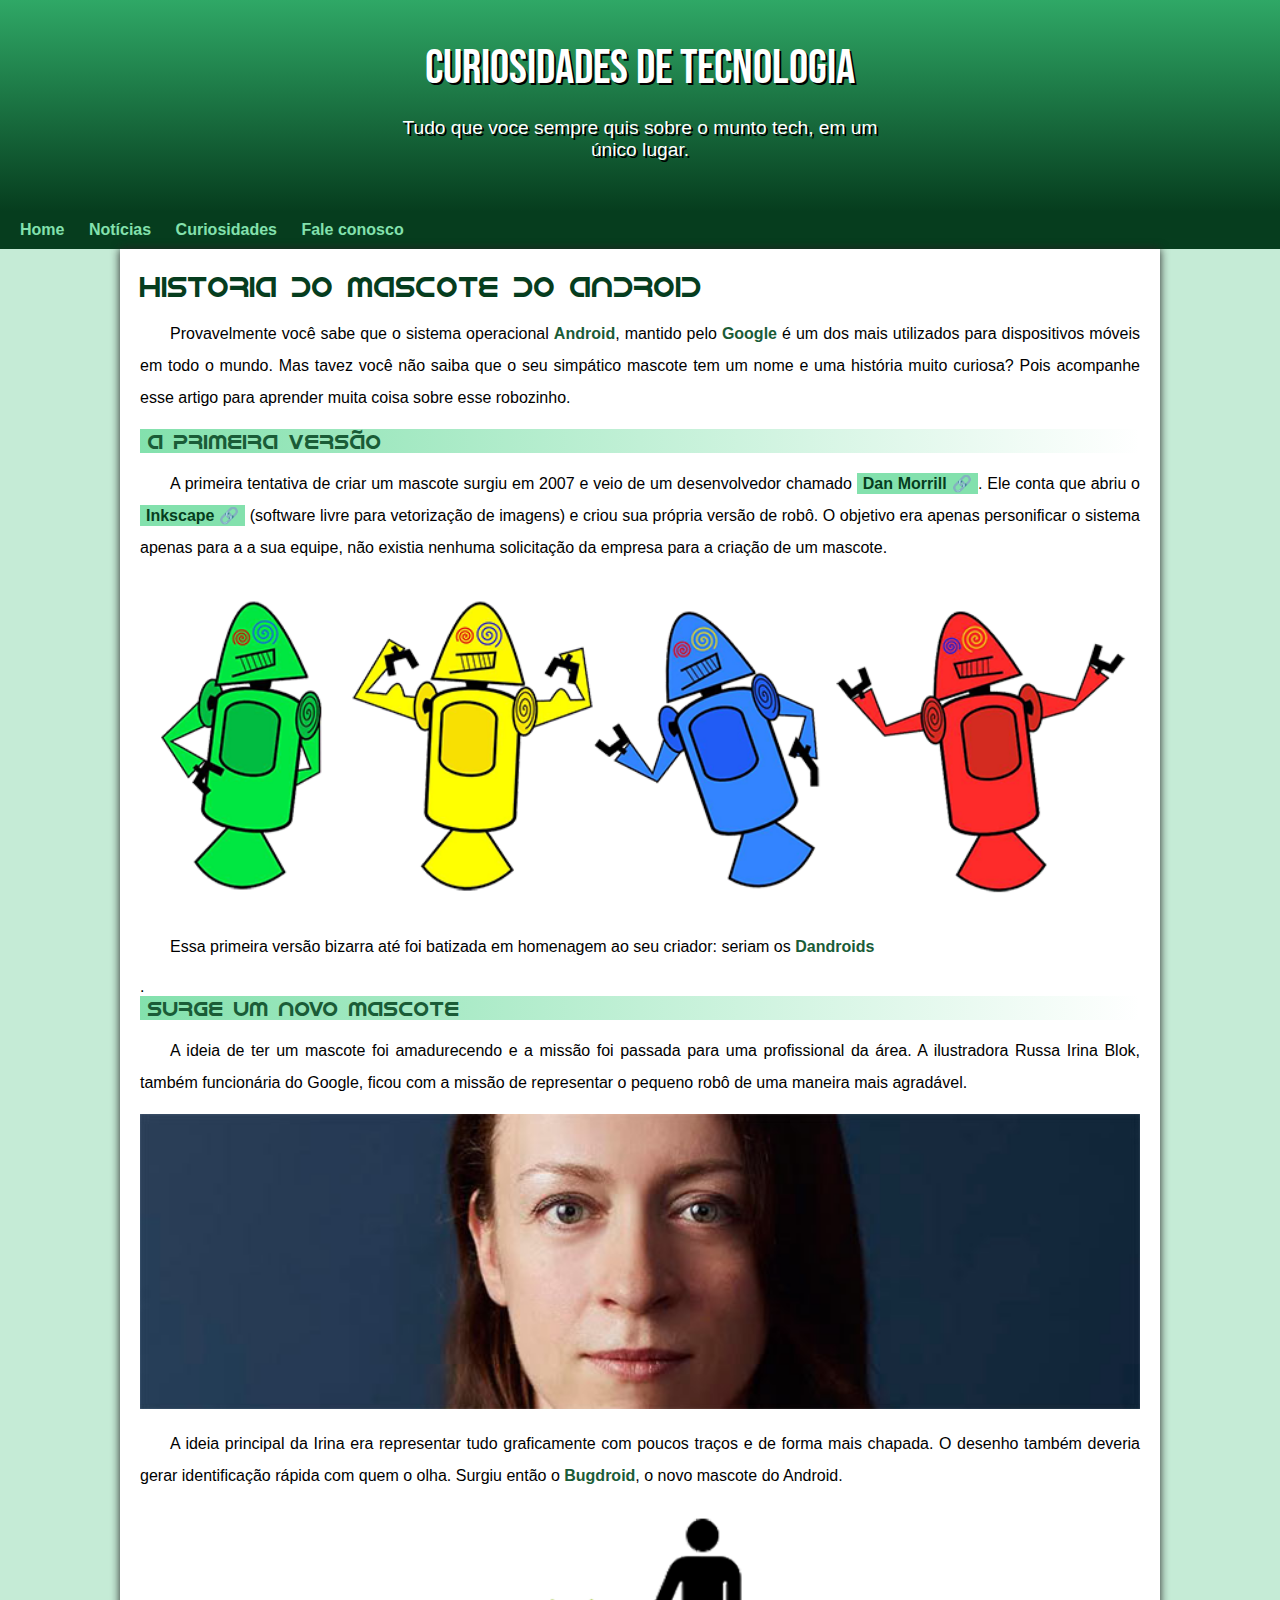
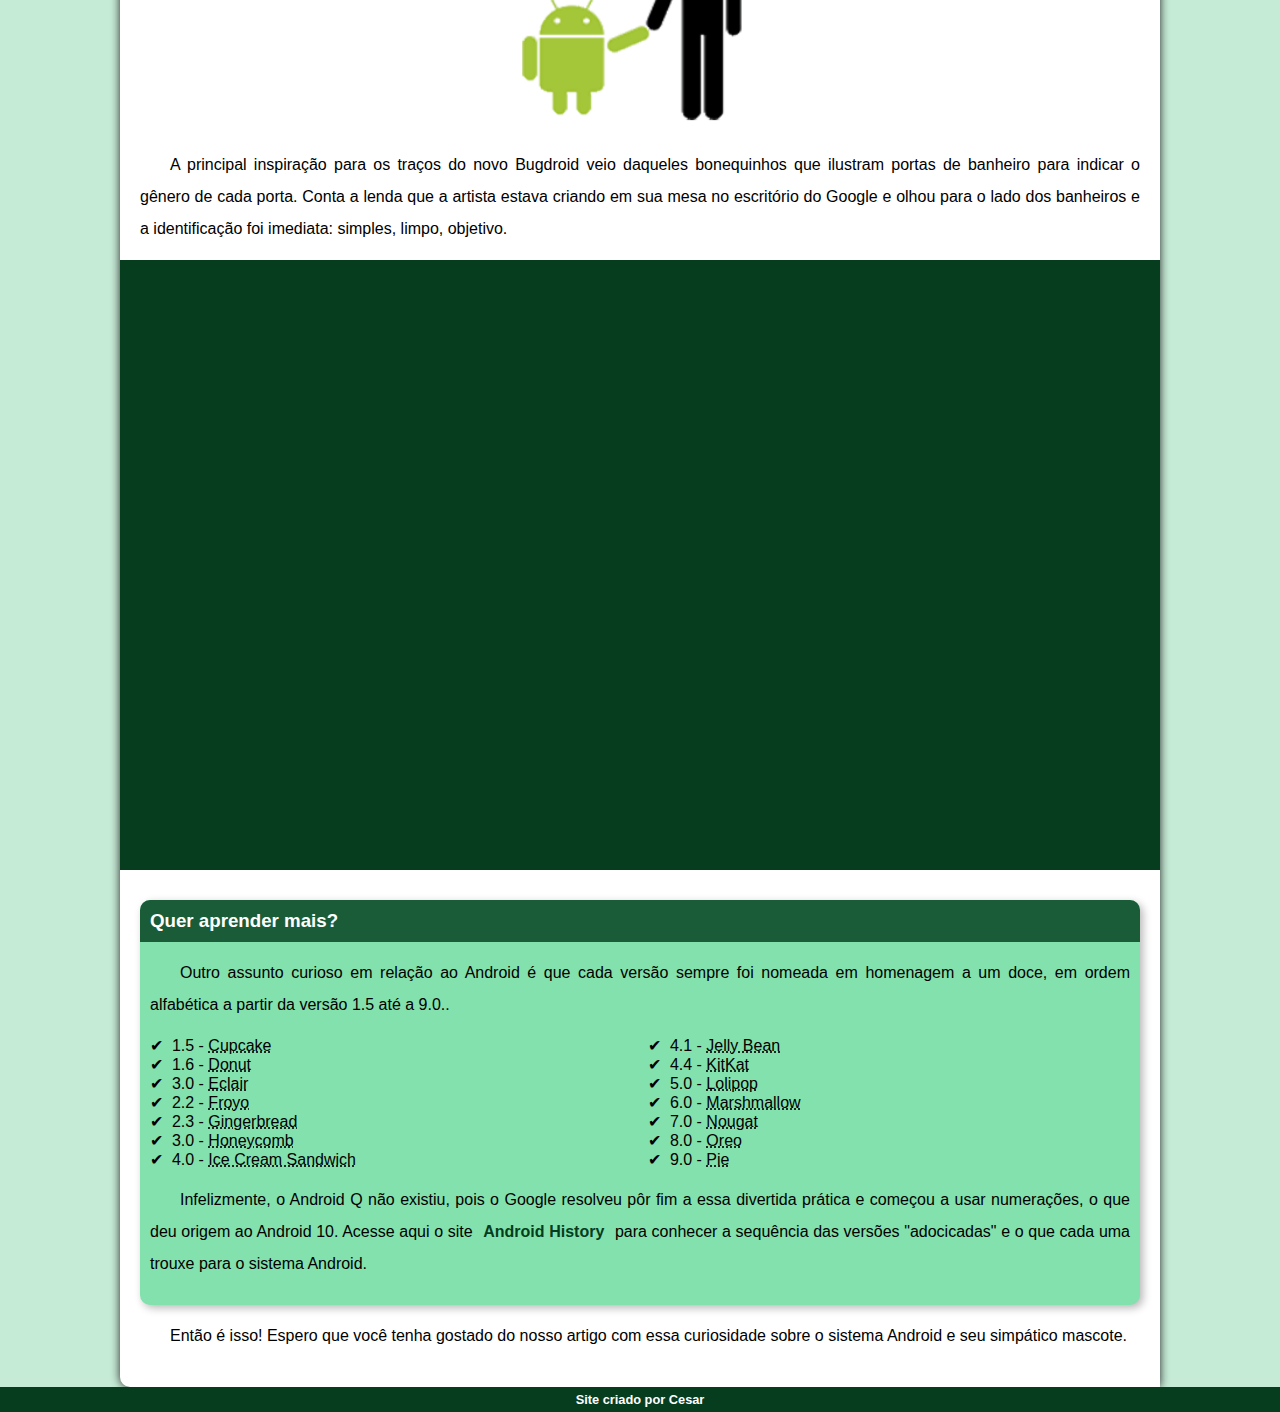
<file: index.html>
<!DOCTYPE html>
<html lang="pt-br">
<head>
    <meta charset="UTF-8">
    <meta http-equiv="X-UA-Compatible" content="IE=edge">
    <meta name="viewport" content="width=device-width, initial-scale=1.0">
    <title>Mascote android</title>
    <link rel="shortcut icon" href="imagens/favicon.ico" type="image/x-icon">
    <link rel="stylesheet" href="estilo/style.css">
</head>
<body>
    <header>
        <h1>Curiosidades de Tecnologia</h1>
        <p>Tudo que voce sempre quis sobre o munto tech, em um único lugar.</p>
    </header>
    <nav>
        <a href="">Home</a>
        <a href="">Notícias</a>
        <a href="">Curiosidades</a>
        <a href="responsivo.html">Fale conosco</a>
    </nav>
    <main>
        <article>
            <h1>Historia do Mascote do ANDROID</h1>

            <p>Provavelmente você sabe que o sistema operacional <strong>Android</strong>, mantido pelo <strong>Google</strong> é um dos mais utilizados para dispositivos móveis em todo o mundo. Mas tavez você não saiba que o seu simpático mascote tem um nome e uma história muito curiosa? Pois acompanhe esse artigo para aprender muita coisa sobre esse robozinho.</p>

            <h2>A primeira versão</h2>

            <p>A primeira tentativa de criar um mascote surgiu em 2007 e veio de um desenvolvedor chamado <a href="https://androidcommunity.com/dan-morrill-shows-us-the-android-mascot-that-almost-was-20130103/" class="externo">Dan Morrill</a>. Ele conta que abriu o <a href="https://inkscape.org/" target="_blank" class="externo">Inkscape</a> (software livre para vetorização de imagens) e criou sua própria versão de robô. O objetivo era apenas personificar o sistema apenas para a a sua equipe, não existia nenhuma solicitação da empresa para a criação de um mascote.</p>

            <picture>
                <source media="(max-width: 670px)" srcset="imagens/dan-droids-pq.png">
                <img src="imagens/dan-droids.png" alt="Primeiro mascote">
            </picture>

            <p>Essa primeira versão bizarra até foi batizada em homenagem ao seu criador: seriam os <strong>Dandroids</strong></p>.

            <h2>Surge um novo mascote</h2>

            <p>A ideia de ter um mascote foi amadurecendo e a missão foi passada para uma profissional da área. A ilustradora Russa Irina Blok, também funcionária do Google, ficou com a missão de representar o pequeno robô de uma maneira mais agradável.</p>

            <picture>
                <source media="(max-width:670px )" srcset="imagens/irina-blok-pq.jpg">
                <img src="imagens/irina-blok.jpg" alt="Irina">
            </picture>

            <p>A ideia principal da Irina era representar tudo graficamente com poucos traços e de forma mais chapada. O desenho também deveria gerar identificação rápida com quem o olha. Surgiu então o <strong>Bugdroid</strong>, o novo mascote do Android.</p>

            <img src="imagens/bugdroid.png" class="pequena" alt="">

            <p>A principal inspiração para os traços do novo Bugdroid veio daqueles bonequinhos que ilustram portas de banheiro para indicar o gênero de cada porta. Conta a lenda que a artista estava criando em sua mesa no escritório do Google e olhou para o lado dos banheiros e a identificação foi imediata: simples, limpo, objetivo.</p>

            <div class="video">
                <iframe width="560" height="315" src="https://www.youtube.com/embed/l2UDgpLz20M" title="YouTube video player" frameborder="0" allow="accelerometer; autoplay; clipboard-write; encrypted-media; gyroscope; picture-in-picture" allowfullscreen></iframe>
            </div>
            
            <aside>
                <h3>Quer aprender mais?

                </h3>

                <p>Outro assunto curioso em relação ao Android é que cada versão sempre foi nomeada em homenagem a um doce, em ordem alfabética a partir da versão 1.5 até a 9.0..</p>
                
                <ul>
                    <li>1.5 - <abbr title="Bolo de copo">Cupcake</abbr></li>
                    <li>1.6 - <abbr title="rosquinha">Donut</abbr></li>
                    <li>3.0 - <abbr title="Bomba">Eclair</abbr></li>
                    <li>2.2 - <abbr title="Yorgute">Froyo</abbr></li>
                    <li>2.3 - <abbr title="Biscoito de Gengibre">Gingerbread</abbr></li>
                    <li>3.0 - <abbr title="Favo de mel">Honeycomb</abbr></li>
                    <li>4.0 - <abbr title="Sorvete">Ice Cream Sandwich</abbr></li>
                    <li>4.1 - <abbr title="Geleia">Jelly Bean</abbr></li>
                    <li>4.4 - <abbr title="Kitkat">KitKat</abbr></li>
                    <li>5.0 - <abbr title="Piruloto">Lolipop</abbr></li>
                    <li>6.0 - <abbr title="Marshmallow">Marshmallow</abbr>
                    <li>7.0 - <abbr title="Torrone">Nougat</abbr></li>
                    <li>8.0 - <abbr title="Oreo">Oreo</abbr></li>
                    <li>9.0 - <abbr title="Torta">Pie</abbr></li>
                </ul>
                <p>
                    Infelizmente, o Android Q não existiu, pois o Google resolveu pôr fim a essa divertida prática e começou a usar numerações, o que deu origem ao Android 10.
                    Acesse aqui o site <a href="https://www.android.com/intl/en_nz/" target="blank">Android History</a> para conhecer a sequência das versões "adocicadas" e o que cada uma trouxe para o sistema Android.
                </p>
            </aside>

            <p>Então é isso! Espero que você tenha gostado do nosso artigo com essa curiosidade sobre o sistema Android e seu simpático mascote.</p>
        </article>
    </main>
    <footer>
        <p>Site criado por Cesar</p>
    </footer>
    
</body>
</html>
</file>
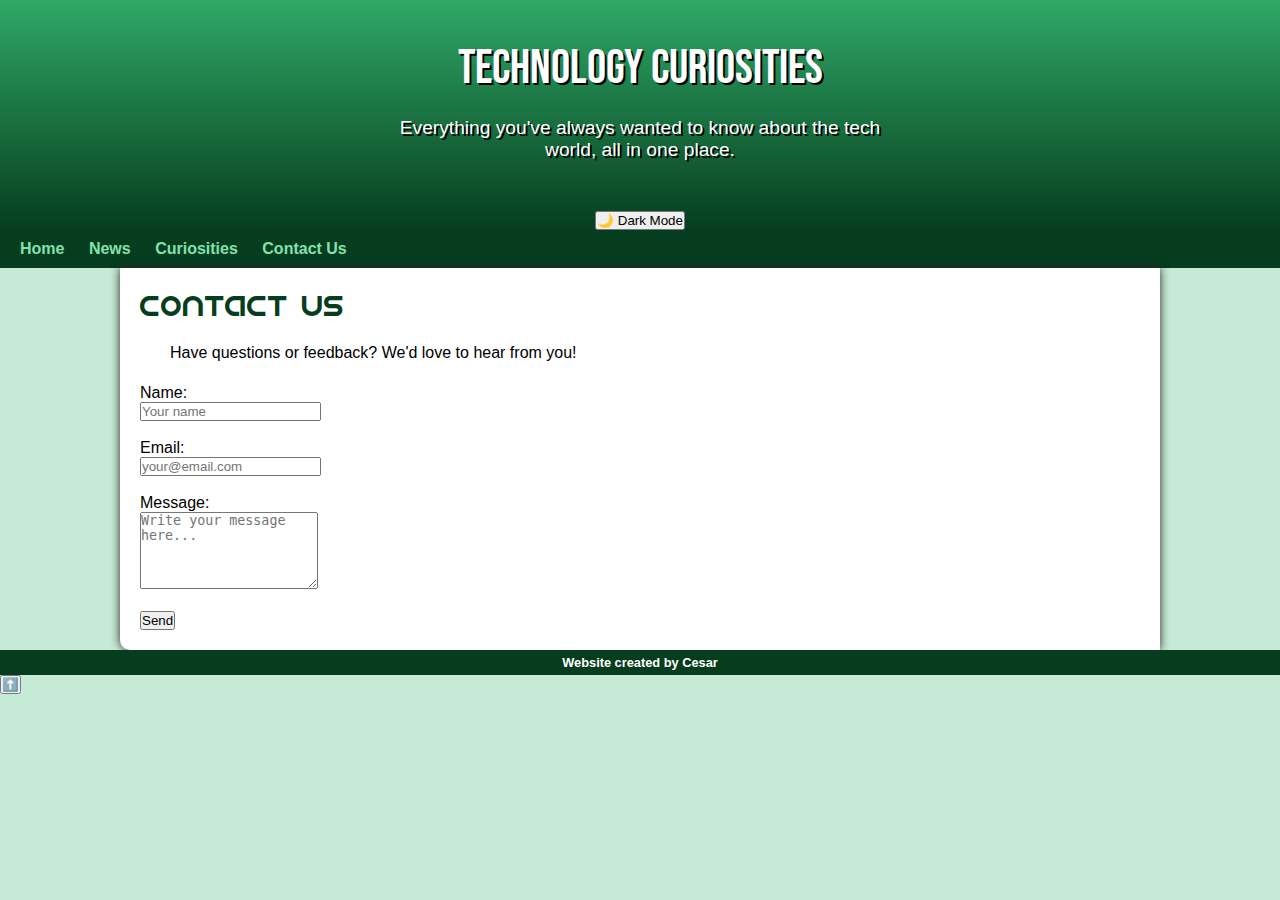
<file: contact.html>
<!DOCTYPE html>
<html lang="en">
<head>
    <meta charset="UTF-8">
    <title>Contact – Android Mascot</title>
    <link rel="stylesheet" href="./estilo/style.css">
</head>
<body>
    <header>
        <h1>Technology Curiosities</h1>
        <p>Everything you've always wanted to know about the tech world, all in one place.</p>
        <button id="theme-toggle">🌙 Dark Mode</button>

    </header>
    <nav>
        <a href="index.html">Home</a>
        <a href="news.html">News</a>
        <a href="curiosities.html">Curiosities</a>
        <a href="contact.html">Contact Us</a>
    </nav>
    <main>
        <article>
            <h1>Contact Us</h1>
            <p>Have questions or feedback? We'd love to hear from you!</p>

            <form>
                <label for="name">Name:</label><br>
                <input type="text" id="name" name="name" placeholder="Your name"><br><br>

                <label for="email">Email:</label><br>
                <input type="email" id="email" name="email" placeholder="your@email.com"><br><br>

                <label for="message">Message:</label><br>
                <textarea id="message" name="message" rows="5" placeholder="Write your message here..."></textarea><br><br>

                <button type="submit">Send</button>
            </form>
        </article>
    </main>
    <footer>
        <p>Website created by Cesar</p>
    </footer>
    <button id="back-to-top" title="Back to Top">⬆️</button>
    <script src="script.js"></script>
</body>
</html>
</file>
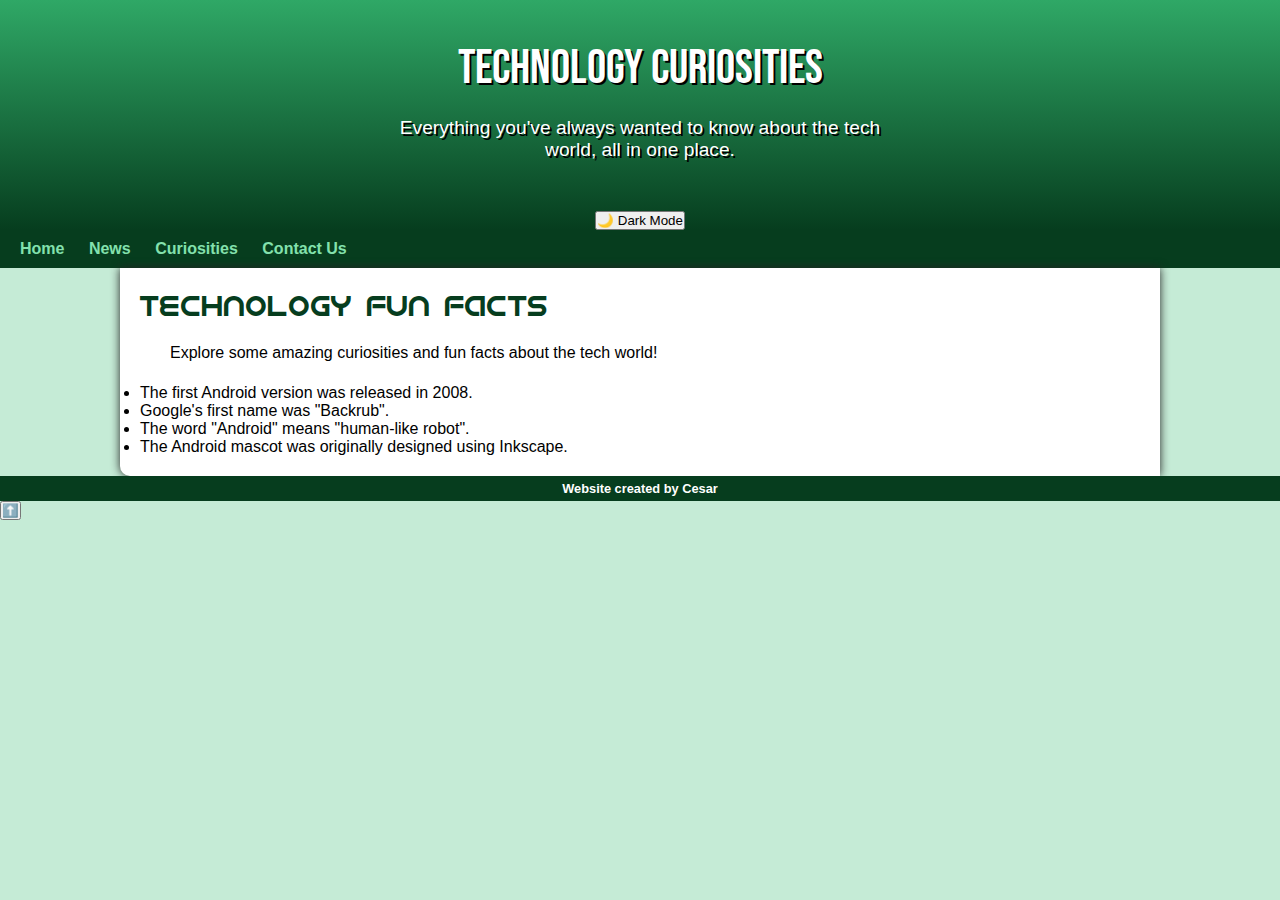
<file: curiosities.html>
<!DOCTYPE html>
<html lang="en">
<head>
    <meta charset="UTF-8">
    <title>Curiosities – Android Mascot</title>
    <link rel="stylesheet" href="./estilo/style.css">
</head>
<body>
    <header>
        <h1>Technology Curiosities</h1>
        <p>Everything you've always wanted to know about the tech world, all in one place.</p>
        <button id="theme-toggle">🌙 Dark Mode</button>

    </header>
    <nav>
        <a href="index.html">Home</a>
        <a href="news.html">News</a>
        <a href="curiosities.html">Curiosities</a>
        <a href="contact.html">Contact Us</a>
    </nav>
    <main>
        <article>
            <h1>Technology Fun Facts</h1>
            <p>Explore some amazing curiosities and fun facts about the tech world!</p>

            <ul>
                <li>The first Android version was released in 2008.</li>
                <li>Google's first name was "Backrub".</li>
                <li>The word "Android" means "human-like robot".</li>
                <li>The Android mascot was originally designed using Inkscape.</li>
            </ul>
        </article>
    </main>
    <footer>
        <p>Website created by Cesar</p>
    </footer>
    <button id="back-to-top" title="Back to Top">⬆️</button>
    <script src="script.js"></script>
</body>
</html>
</file>
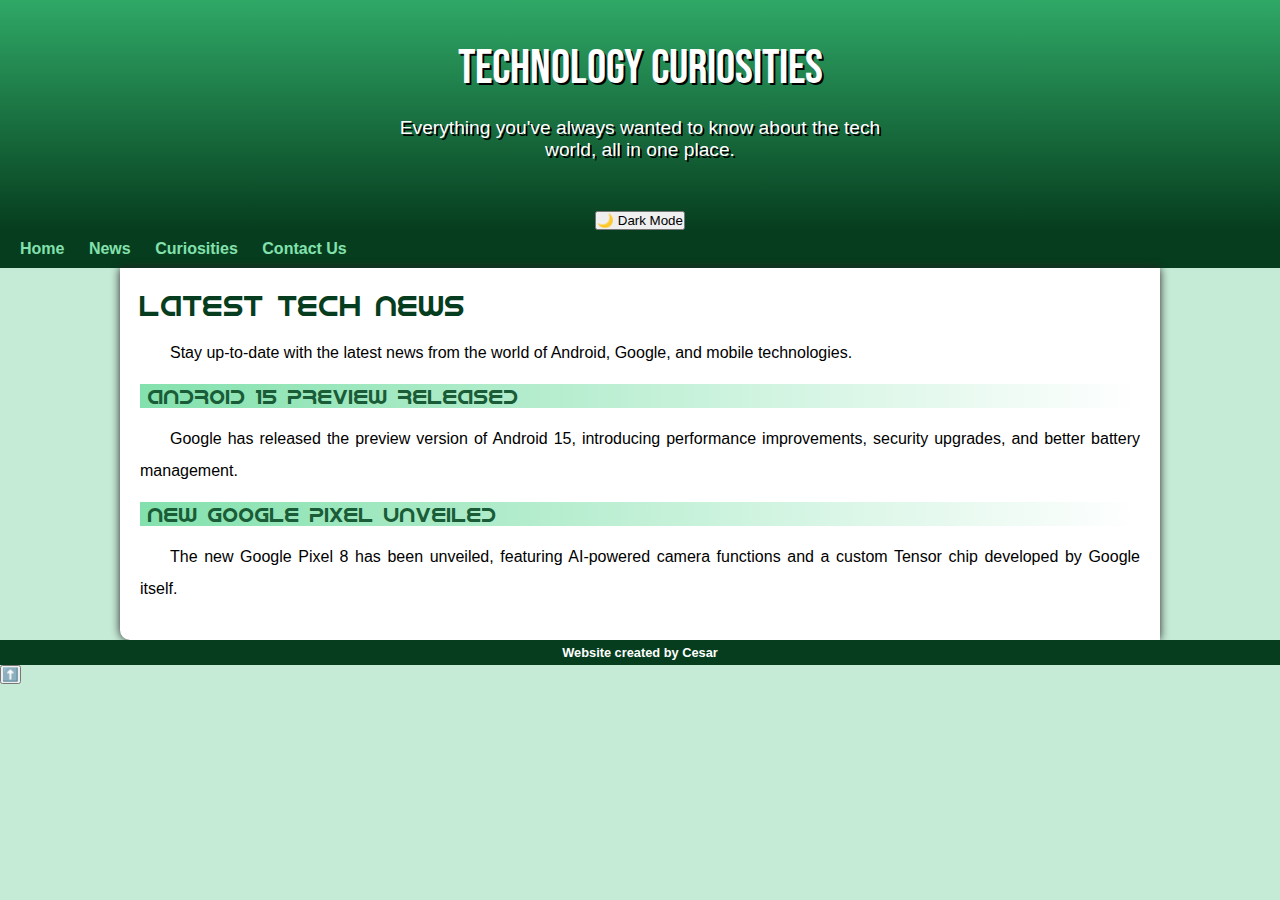
<file: news.html>
<!DOCTYPE html>
<html lang="en">
<head>
    <meta charset="UTF-8">
    <title>News – Android Mascot</title>
    <link rel="stylesheet" href="./estilo/style.css">
</head>
<body>
    <header>
        <h1>Technology Curiosities</h1>
        <p>Everything you've always wanted to know about the tech world, all in one place.</p>
        <button id="theme-toggle">🌙 Dark Mode</button>

    </header>
    <nav>
        <a href="index.html">Home</a>
        <a href="news.html">News</a>
        <a href="curiosities.html">Curiosities</a>
        <a href="contact.html">Contact Us</a>
    </nav>
    <main>
        <article>
            <h1>Latest Tech News</h1>
            <p>Stay up-to-date with the latest news from the world of Android, Google, and mobile technologies.</p>

            <h2>Android 15 Preview Released</h2>
            <p>Google has released the preview version of Android 15, introducing performance improvements, security upgrades, and better battery management.</p>

            <h2>New Google Pixel Unveiled</h2>
            <p>The new Google Pixel 8 has been unveiled, featuring AI-powered camera functions and a custom Tensor chip developed by Google itself.</p>
        </article>
    </main>
    <footer>
        <p>Website created by Cesar</p>
    </footer>
    <button id="back-to-top" title="Back to Top">⬆️</button>
    <script src="script.js"></script>
</body>
</html>
</file>
<file: estilo/style.css>
@charset "UTF-8";

/*
root: serve para dar declarar variavel.
e precisa comecar com dois traços

./ significa a pasta atual
../ significa a pasta anterior
*/
@import url('https://fonts.googleapis.com/css2?family=Bebas+Neue&display=swap');

@font-face {
    font-family: 'Android';
    src: url('../fontes/idroid.otf') format('opentype');

}


:root{ 
    --cor0: #c5ebd6;
    --cor1: #83e1ad;
    --cor2: #3ddc84;
    --cor3: #2fa866;
    --cor4: #1a5c37;
    --cor5: #063d1e;

    --font-padrao:Arial, verdana, helvetica, sans-serif;
    --fonte-destaque: 'Bebas Neue', cursive;

    --fonte-android:'Android', cursive;
}
*{
    margin: 0px;
    padding: 0px;
}
body{
    background-color:var(--cor0);
    font-family: var(--font-padrao);
}
a.externo::after{
    content: '\00A0\1F517';

}

header{
    background-image: linear-gradient(to bottom, var(--cor3), var(--cor5));
    min-height: 150px;
    text-align: center;
    padding-top: 40px;
}
header > p{
    color:white;
    font-family: var(--font-padrao);
    font-size: 1.2em;
    max-width: 500px;
    margin: auto;
    padding-left: 10px;
    padding-right: 10px;
    text-shadow: 2px 2px 0px rgb(0, 0, 0,267);
    padding-bottom: 50px;
}
header > h1{
    color:white;
    font-family: var(--fonte-destaque);
    margin-bottom: 20px;
    font-size: 3em;
    font-weight: normal;
    text-shadow: 2px 2px 0px rgb(0, 0, 0,267);

   
}
nav{
    background-color: var(--cor5);
    padding: 10px;
    box-shadow: 0px 7px 9px rgba(0, 0 , 0, 0,363);
}
nav > a {
    color: var(--cor1);
    padding: 10px;
    border-radius: 5px;
    text-decoration: none;
    font-weight: bold;
    transition-duration: 0.4s;

}
nav > a:hover{
    background-color: var(--cor3);
    color: var(--cor5);
}

main{
    min-width: 300px;
    max-width: 1000px;
    margin: auto;
    padding:20px;
    background-color: white;
    box-shadow:0px 0px 10px rgb(36, 36, 36);
    border-bottom-left-radius: 10px;
    border-bottom-left-radius: 10px;
    
}

main h1{
    color:var(--cor5);
    font-family: var(--fonte-android);
    font-weight: normal;
    font-size: 1.8em;

}
main img.pequena{
    max-width: 350px;
    display:block;
    margin: auto;
}
div.video {
    background-color: #063d1e;
    margin: 0px -20px 30px -20px;
    padding: 20px;
    padding-bottom: 59%;
    position: relative;
}
div.video > iframe{
    position: absolute;
    top: 5%;
    left: 5%;
    width: 90%;
    height: 90%;
}
main img{
    width: 100%;
}
main h2{
    font-family: var(--fonte-android);
    color: var(--cor4);
    font-size: 1.3em;
    background-image: linear-gradient(to right, var(--cor1), transparent);
    text-indent: 8px;
    font-weight: normal;
}
main p {
    margin: 15px 0px;
    text-align: justify;
    text-indent: 30px;
    line-height: 2em;
    font-size: 1em; 
}
main strong{
    color: var(--cor4);
    font-weight: bold;
   
}
main a { text-decoration: none;
    font-weight: bold;
    color: var(--cor5);
    background-color: var(--cor1);
    padding: 2px 6px;

}
main a:hover{
    text-decoration: underline;
    color: var(--cor4);
}
aside{
    background-color: var(--cor1);
    padding: 10px;
    border-radius: 10px;
    box-shadow: 3px 3px 8px rgba(0,0,0,0.281);
}
aside > h3{
    background-color: var(--cor4);
    color: white;
    padding: 10px;
    margin: -10px -10px 0px -10px;
    border-radius: 10px 10px 0px 0px;
}
aside > ul{
    list-style-position: inside;
    columns: 2;
    list-style-type: '\2714\00A0\00A0';
}
footer{
    background-color: var(--cor5);
    color:white;
    text-align: center;
    font-size: 0.8em;
    padding: 5px;

}
footer p {
    color: white;
    font-weight: bolder;
    text-decoration: none;

 }
 footer p:hover {
    text-decoration: underline;
    color: var(--cor1)
 }
</file>
